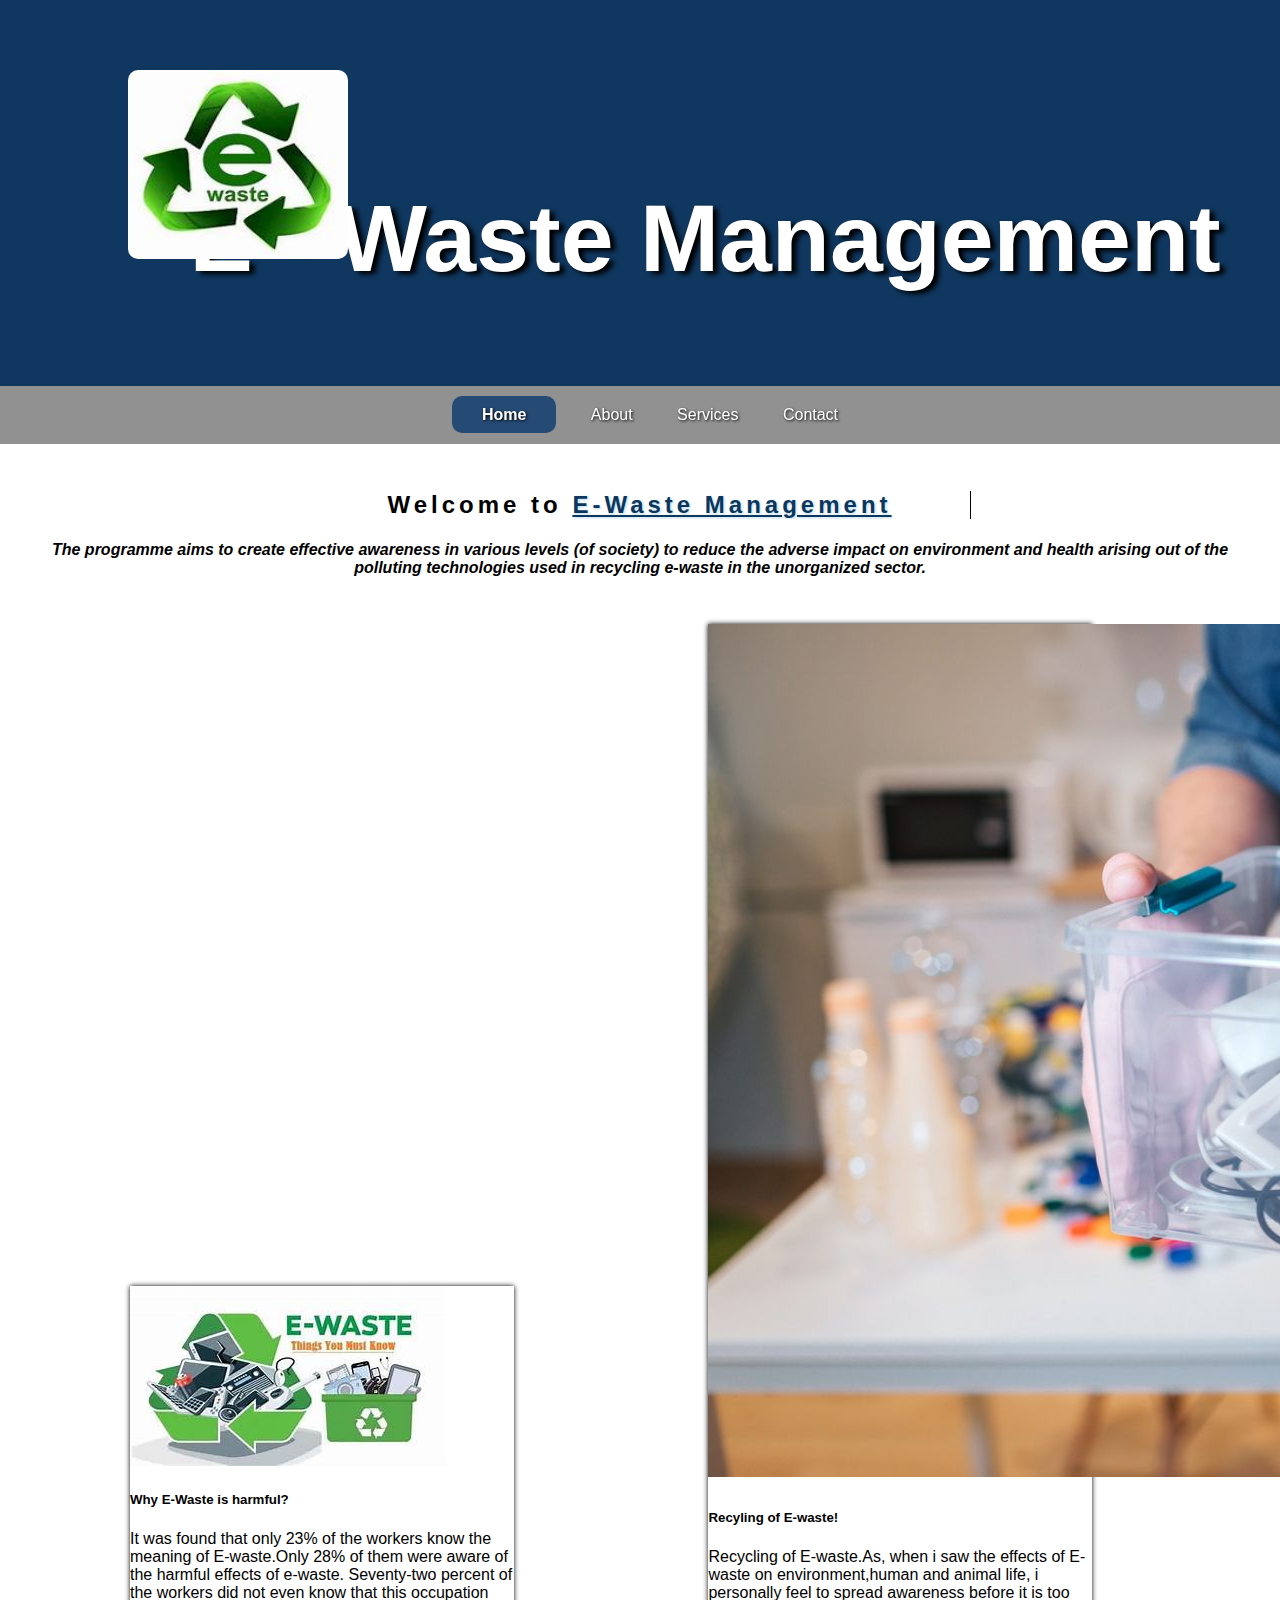
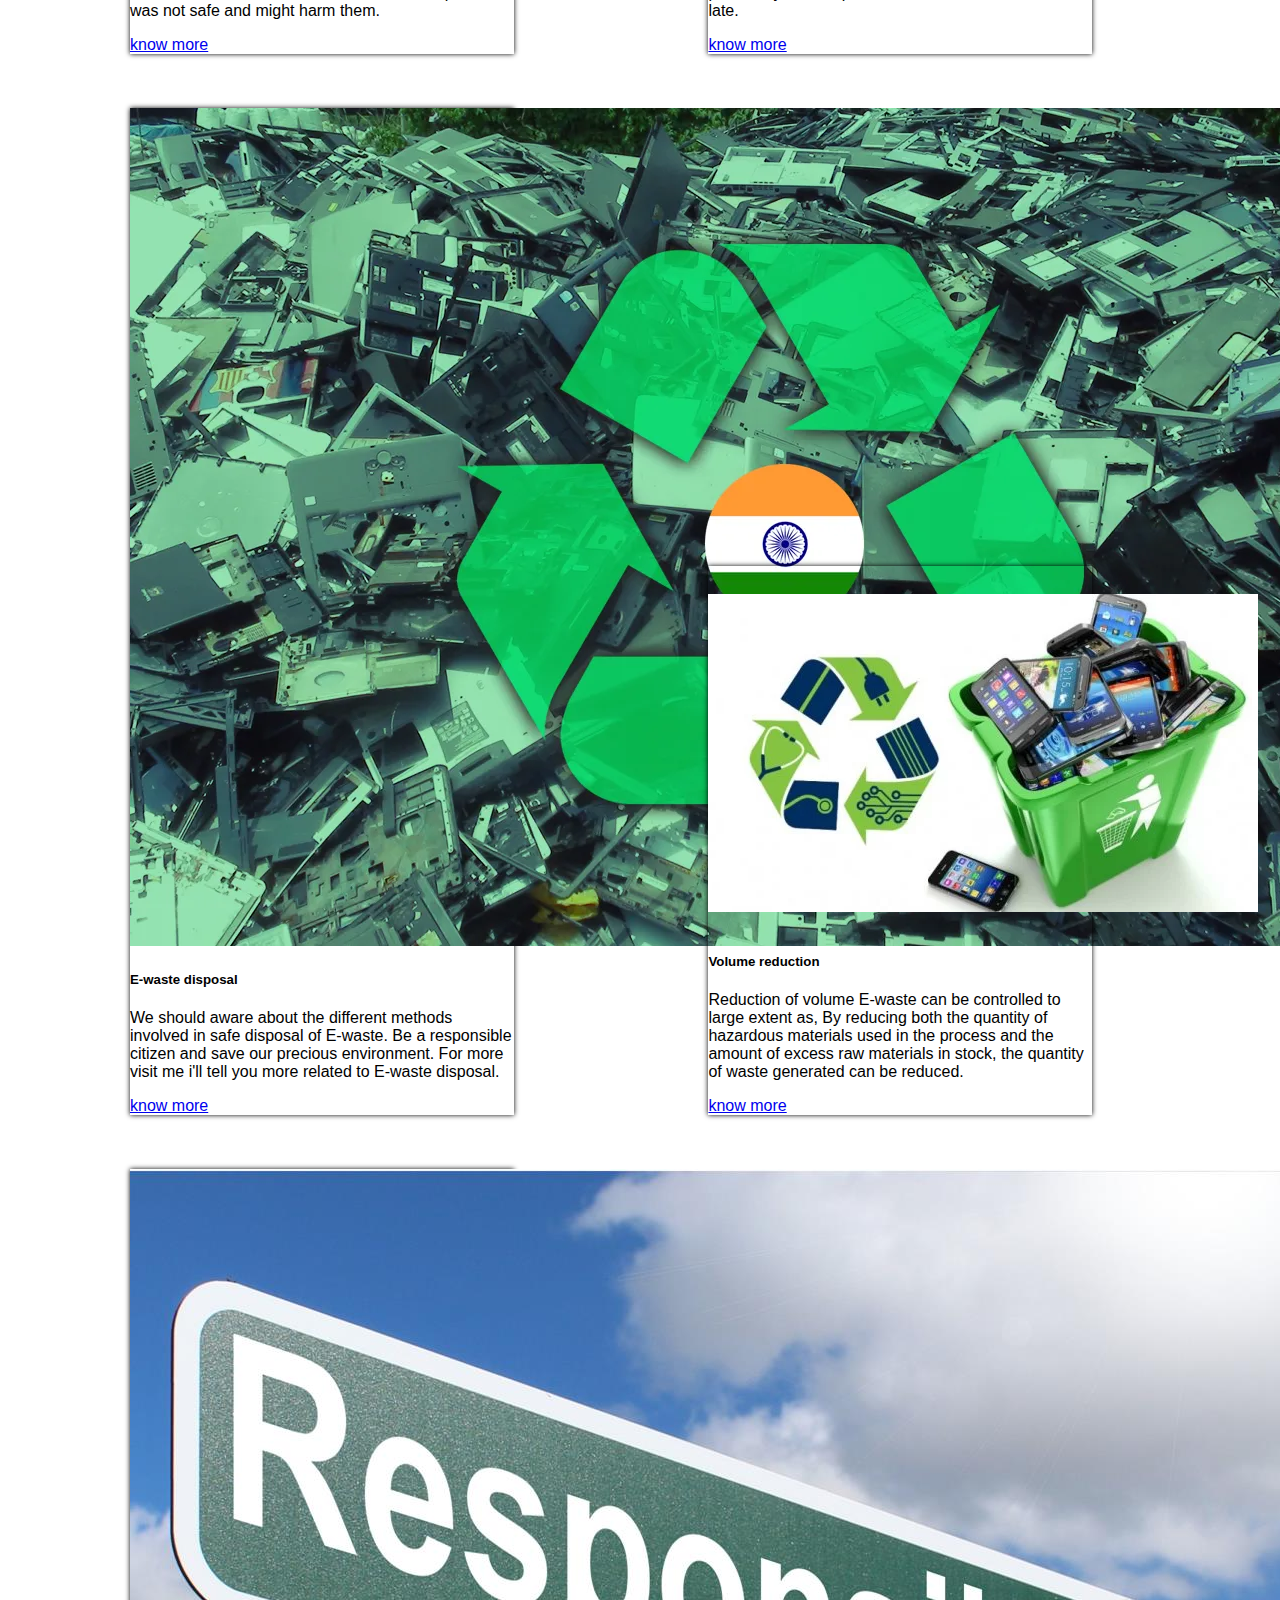
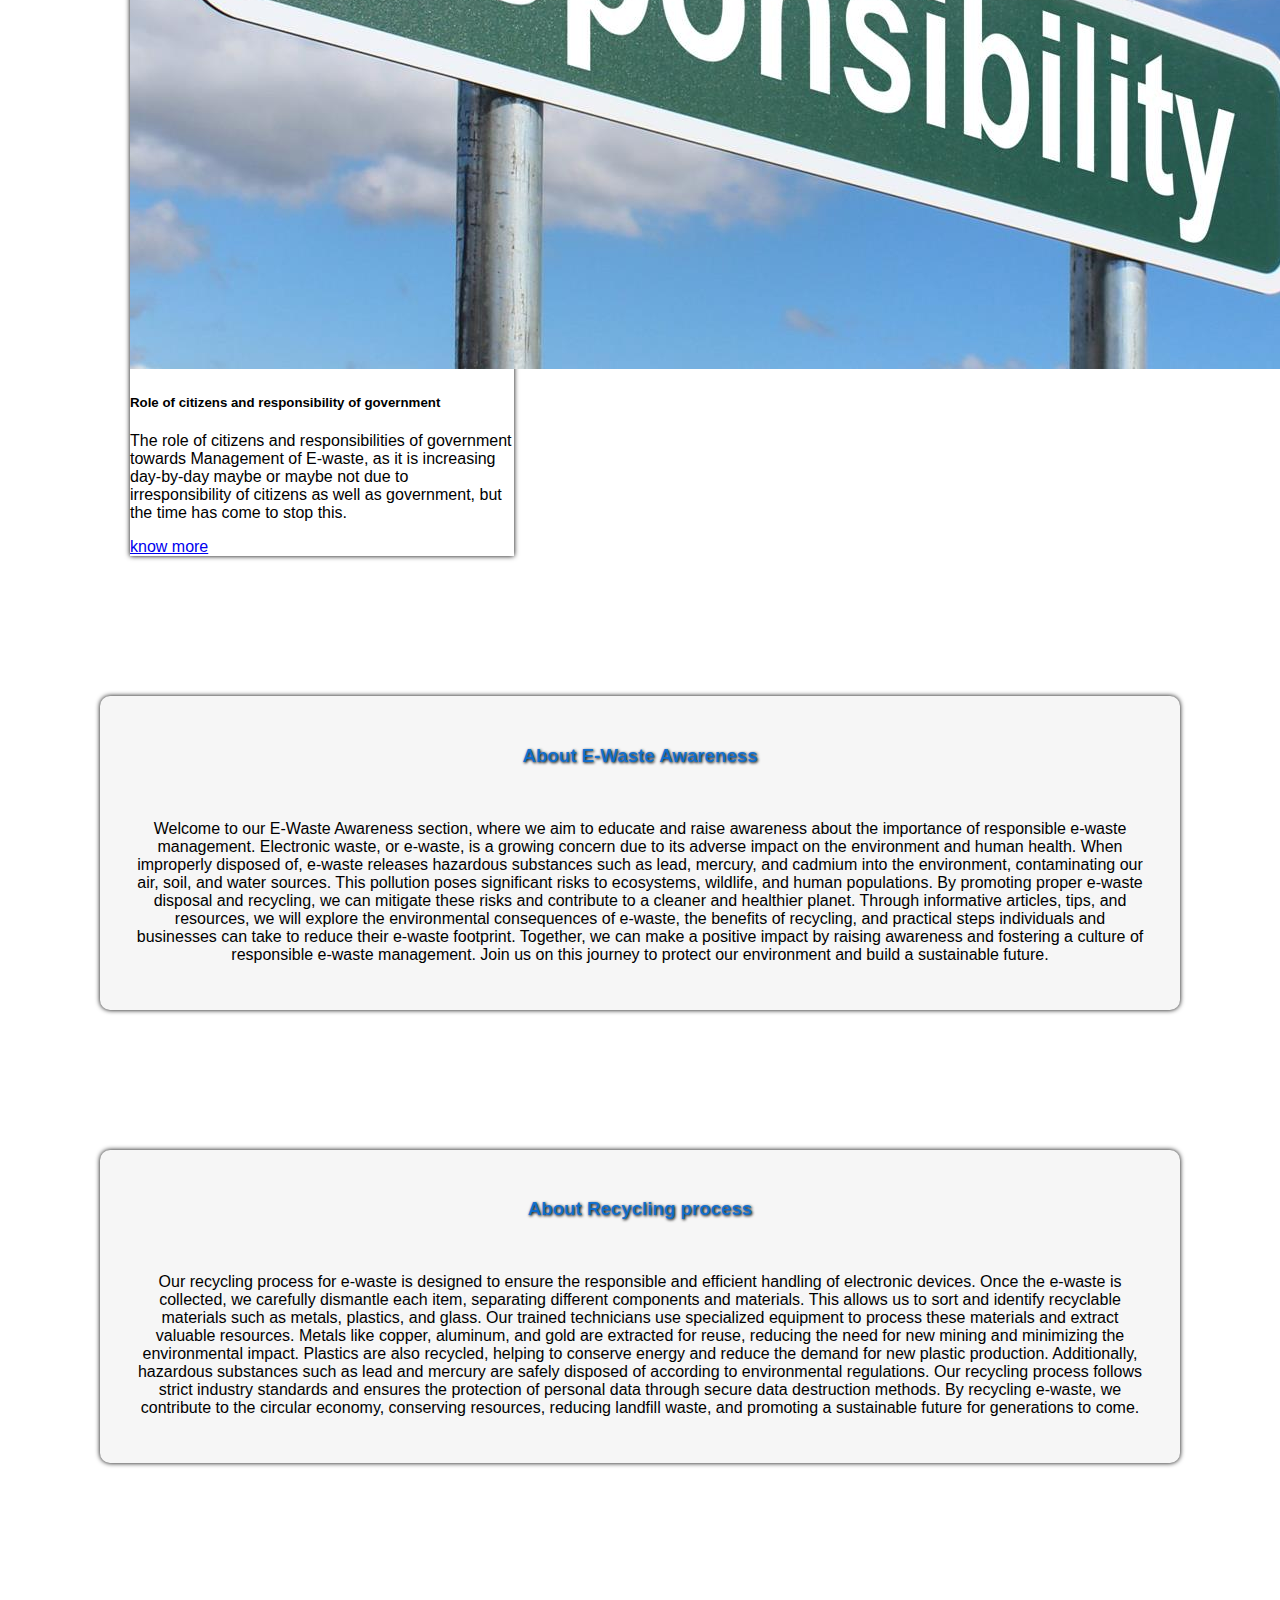
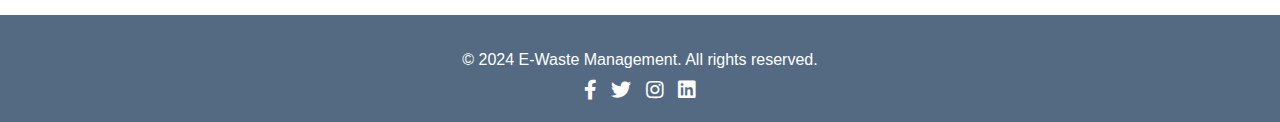
<file: newhtml/index.html>
<!-- 
#  Project-Name : E-waste Management
#  Developer : Sagar Verma
#  Description : Our E-Waste Management website is dedicated to promoting sustainable practices and proper disposal of electronic waste. 
 -->
<!-- index.html  -->
<!DOCTYPE html>
<html lang="en">
  <head>
    <meta charset="UTF-8" />
    <meta name="viewport" content="width=device-width, initial-scale=1.0" />
    <title>E-Waste Management</title>
    <link rel="stylesheet" href="index.css" />
    <link
      rel="stylesheet"
      href="https://cdnjs.cloudflare.com/ajax/libs/font-awesome/5.15.3/css/all.min.css"
    />
    <link
      href="https://cdn.jsdelivr.net/npm/bootstrap@5.3.0-alpha3/dist/css/bootstrap.min.css"
      rel="stylesheet"
      integrity="sha384-KK94CHFLLe+nY2dmCWGMq91rCGa5gtU4mk92HdvYe+M/SXH301p5ILy+dN9+nJOZ"
      crossorigin="anonymous"
    />
  </head>
  <body onload="n1()">
    <header>
      <img id="e-waste" src="th (2).jpg" />
      <h1 style="font-size: 95px;">E - Waste Management</h1>
    </header>

    <nav>
      <ul class="headings">
        <li class="nav-class" id="nav1"><a href="index.html">Home</a></li>
        <li class="nav-class" id="nav2"><a href="about.html">About</a></li>
        <li class="nav-class" id="nav3">
          <a href="services.html">Services</a>
        </li>
        <li class="nav-class" id="nav4"><a href="contact.html">Contact</a></li>
      </ul>
    </nav>

    <section id="hero">
      <h2 id="welcome-text">
        Welcome to
        <b
          style="
            color: #002a54ef;
            text-shadow: 1px 1px 3px lightblue;
            text-decoration: underline;
          "
          >E-Waste Management</b
        >
      </h2>
      <br /><br />
      <i>
        <b>
          The programme aims to create effective awareness in various levels (of
          society) to reduce the adverse impact on environment and health
          arising out of the polluting technologies used in recycling e-waste in
          the unorganized sector.</b
        >
      </i>
    </section>

    <div
      class="card"
      style="
        width: 24rem;
        display: inline-block;
        margin-left: 130px;
        box-shadow: 0px 0px 5px black;
      "
    >
      <img src="mylove.jpg" class="card-img-top" />
      <div class="card-body">
        <h5 class="card-title">Why E-Waste is harmful?</h5>
        <p class="card-text">
          It was found that only 23% of the workers know the meaning of
          E-waste.Only 28% of them were aware of the harmful effects of e-waste.
          Seventy-two percent of the workers did not even know that this
          occupation was not safe and might harm them.
        </p>
        <a
          href="https://www.genevaenvironmentnetwork.org/resources/updates/the-growing-environmental-risks-of-e-waste/#:~:text=E%2Dwaste%20can%20be%20toxic,materials%20leaching%20into%20the%20environment."
          id="btn"
          >know more</a
        >
      </div>
    </div>

    <div
      class="card"
      style="
        width: 24rem;
        display: inline-block;
        margin-left: 190px;
        box-shadow: 0px 0px 5px black;
      "
    >
      <img
        style="margin-bottom: 7px;"
        src="Images/iStock-1137022221-1280x0-c-default.jpg"
        class="card-img-top"
      />
      <div class="card-body">
        <h5 class="card-title">Recyling of E-waste!</h5>
        <p class="card-text">
          Recycling of E-waste.As, when i saw the effects of E-waste on
          environment,human and animal life, i personally feel to spread
          awareness before it is too late.
        </p>
        <a href="https://earth.org/what-is-e-waste-recycling/" id="btn"
          >know more</a
        >
      </div>
    </div>
    <br /><br /><br /><br />
    <div
      class="card"
      style="
        width: 24rem;
        display: inline-block;
        margin-left: 130px;
        box-shadow: 0px 0px 5px black;
      "
    >
      <img style="" src="Images/E-waste-recycling-in-India.webp"
        class="card-img-top"
      />
      <div class="card-body">
        <h5 class="card-title">E-waste disposal</h5>
        <p class="card-text">
          We should aware about the different methods involved in safe disposal
          of E-waste. Be a responsible citizen and save our precious
          environment. For more visit me i'll tell you more related to E-waste
          disposal.
        </p>
        <a
          href="https://techreset.com/itad-guides/e-waste-disposal-techniques/ "
          id="btn"
          >know more</a
        >
      </div>
    </div>

    <div
      class="card"
      style="
        width: 24rem;
        display: inline-block;
        margin-left: 190px;
        box-shadow: 0px 0px 5px black;
      "
    >
      <img
        style="margin: 28px 0px 16px 0px;"
        src="Images/E-Waste-Management-Market-Blog.webp"
        class="card-img-top"
      />
      <div class="card-body">
        <h5 class="card-title">Volume reduction</h5>
        <p class="card-text">
          Reduction of volume E-waste can be controlled to large extent as, By
          reducing both the quantity of hazardous materials used in the process
          and the amount of excess raw materials in stock, the quantity of waste
          generated can be reduced.
        </p>
        <a
          href="https://www.nature.org/en-us/about-us/where-we-work/united-states/delaware/stories-in-delaware/delaware-eight-ways-to-reduce-waste/"
          id="btn"
          >know more</a
        >
      </div>
    </div>
    <br /><br /><br /><br />

    <div
      class="card"
      style="
        width: 24rem;
        display: inline-block;
        margin-left: 130px;
        box-shadow: 0px 0px 5px black;
      "
    >
      <img src="Images/responsibility1.jpg" class="card-img-top" />
      <div class="card-body">
        <h5 class="card-title">
          Role of citizens and responsibility of government
        </h5>
        <p class="card-text">
          The role of citizens and responsibilities of government towards
          Management of E-waste, as it is increasing day-by-day maybe or maybe
          not due to irresponsibility of citizens as well as government, but the
          time has come to stop this.
        </p>
        <a
          href="https://www.godrejproperties.com/blog/e-waste-management-responsible-disposal-of-electronic-devices-in-india"
          id="btn"
          >know more</a
        >
      </div>
    </div>
    <div class="e-aware">
      <h3 class="headings">About E-Waste Awareness</h3>
      <br />
      <p>
        Welcome to our E-Waste Awareness section, where we aim to educate and
        raise awareness about the importance of responsible e-waste management.
        Electronic waste, or e-waste, is a growing concern due to its adverse
        impact on the environment and human health. When improperly disposed of,
        e-waste releases hazardous substances such as lead, mercury, and cadmium
        into the environment, contaminating our air, soil, and water sources.
        This pollution poses significant risks to ecosystems, wildlife, and
        human populations. By promoting proper e-waste disposal and recycling,
        we can mitigate these risks and contribute to a cleaner and healthier
        planet. Through informative articles, tips, and resources, we will
        explore the environmental consequences of e-waste, the benefits of
        recycling, and practical steps individuals and businesses can take to
        reduce their e-waste footprint. Together, we can make a positive impact
        by raising awareness and fostering a culture of responsible e-waste
        management. Join us on this journey to protect our environment and build
        a sustainable future.
      </p>
    </div>
    <div class="e-aware">
      <h3 class="headings">About Recycling process</h3>
      <br />
      <p>
        Our recycling process for e-waste is designed to ensure the responsible
        and efficient handling of electronic devices. Once the e-waste is
        collected, we carefully dismantle each item, separating different
        components and materials. This allows us to sort and identify recyclable
        materials such as metals, plastics, and glass. Our trained technicians
        use specialized equipment to process these materials and extract
        valuable resources. Metals like copper, aluminum, and gold are extracted
        for reuse, reducing the need for new mining and minimizing the
        environmental impact. Plastics are also recycled, helping to conserve
        energy and reduce the demand for new plastic production. Additionally,
        hazardous substances such as lead and mercury are safely disposed of
        according to environmental regulations. Our recycling process follows
        strict industry standards and ensures the protection of personal data
        through secure data destruction methods. By recycling e-waste, we
        contribute to the circular economy, conserving resources, reducing
        landfill waste, and promoting a sustainable future for generations to
        come.
      </p>
    </div>
    <br /><br /><br /><br />
    <footer>
      <div class="footer-content">
        <p>&copy; 2024 E-Waste Management. All rights reserved.</p>
        <ul class="social-links">
          <li>
            <a href="#" target="_blank"><i class="fab fa-facebook-f"></i></a>
          </li>
          <li>
            <a href="#" target="_blank"><i class="fab fa-twitter"></i></a>
          </li>
          <li>
            <a href="#" target="_blank"><i class="fab fa-instagram"></i></a>
          </li>
          <li>
            <a href="#" target="_blank"><i class="fab fa-linkedin"></i></a>
          </li>
        </ul>
      </div>
    </footer>
    <script
      src="https://cdn.jsdelivr.net/npm/bootstrap@5.3.0-alpha3/dist/js/bootstrap.bundle.min.js"
      integrity="sha384-ENjdO4Dr2bkBIFxQpeoTz1HIcje39Wm4jDKdf19U8gI4ddQ3GYNS7NTKfAdVQSZe"
      crossorigin="anonymous"
    ></script>
    <script src="script.js"></script>
  </body>
</html>
</file>
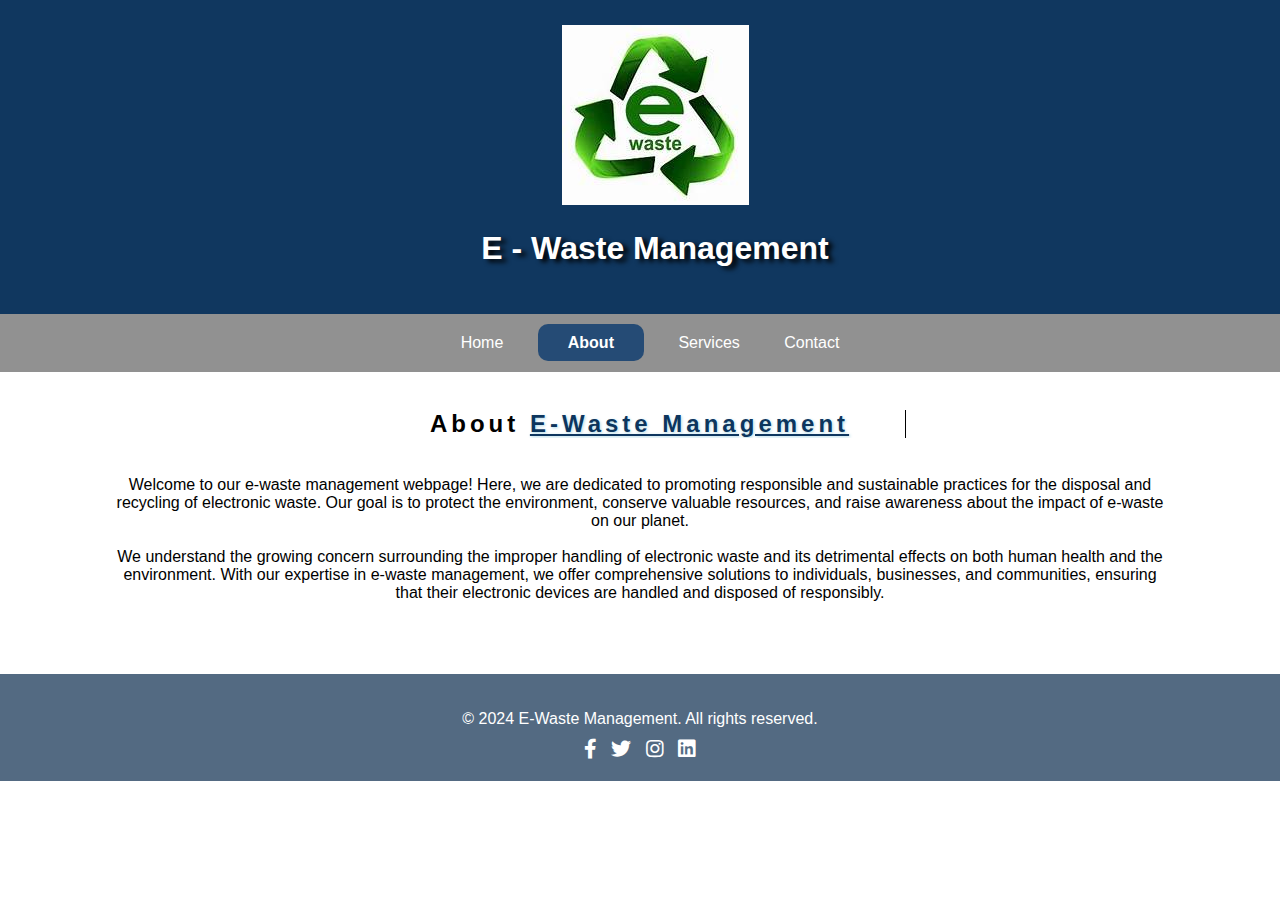
<file: newhtml/about.html>
<!DOCTYPE html>
<html lang="en">
  <head>
    <meta charset="UTF-8" />
    <meta name="viewport" content="width=device-width, initial-scale=1.0" />
    <title>About - E-Waste Management</title>
    <link rel="stylesheet" href="about.css" />
    <link
      rel="stylesheet"
      href="https://cdnjs.cloudflare.com/ajax/libs/font-awesome/5.15.3/css/all.min.css"
    />
    <link
      href="https://cdn.jsdelivr.net/npm/bootstrap@5.3.0-alpha3/dist/css/bootstrap.min.css"
      rel="stylesheet"
      integrity="sha384-KK94CHFLLe+nY2dmCWGMq91rCGa5gtU4mk92HdvYe+M/SXH301p5ILy+dN9+nJOZ"
      crossorigin="anonymous"
    />
  </head>
  <body onload="n2()">
    <header>
      <img id="Images/e-waste" src="th (2).jpg" />
      <h1>E - Waste Management</h1>
    </header>

    <nav>
      <ul>
        <li class="nav-class" id="nav1"><a href="index.html">Home</a></li>
        <li class="nav-class" id="nav2"><a href="about.html">About</a></li>
        <li class="nav-class" id="nav3">
          <a href="services.html">Services</a>
        </li>
        <li class="nav-class" id="nav4"><a href="contact.html">Contact</a></li>
      </ul>
    </nav>
    <br />
    <section id="about" style="padding: 10px; margin: 10px 100px;">
      <h2 id="about-text">
        About
        <b
          style="
            color: #002a54ef;
            text-shadow: 1px 1px 3px lightblue;
            text-decoration: underline;
          "
          >E-Waste Management</b
        >
      </h2>
      <br /><br />
      <p>
        Welcome to our e-waste management webpage! Here, we are dedicated to
        promoting responsible and sustainable practices for the disposal and
        recycling of electronic waste. Our goal is to protect the environment,
        conserve valuable resources, and raise awareness about the impact of
        e-waste on our planet.
        <br />
        <br />
        We understand the growing concern surrounding the improper handling of
        electronic waste and its detrimental effects on both human health and
        the environment. With our expertise in e-waste management, we offer
        comprehensive solutions to individuals, businesses, and communities,
        ensuring that their electronic devices are handled and disposed of
        responsibly.
      </p>
    </section>
    <br /><br />

    <footer>
      <div class="footer-content">
        <p>&copy; 2024 E-Waste Management. All rights reserved.</p>
        <ul class="social-links">
          <li>
            <a href="#" target="_blank"><i class="fab fa-facebook-f"></i></a>
          </li>
          <li>
            <a href="#" target="_blank"><i class="fab fa-twitter"></i></a>
          </li>
          <li>
            <a href="#" target="_blank"><i class="fab fa-instagram"></i></a>
          </li>
          <li>
            <a href="#" target="_blank"><i class="fab fa-linkedin"></i></a>
          </li>
        </ul>
      </div>
    </footer>
    <script
      src="https://cdn.jsdelivr.net/npm/bootstrap@5.3.0-alpha3/dist/js/bootstrap.bundle.min.js"
      integrity="sha384-ENjdO4Dr2bkBIFxQpeoTz1HIcje39Wm4jDKdf19U8gI4ddQ3GYNS7NTKfAdVQSZe"
      crossorigin="anonymous"
    ></script>
    <script src="script.js"></script>
  </body>
</html>
</file>
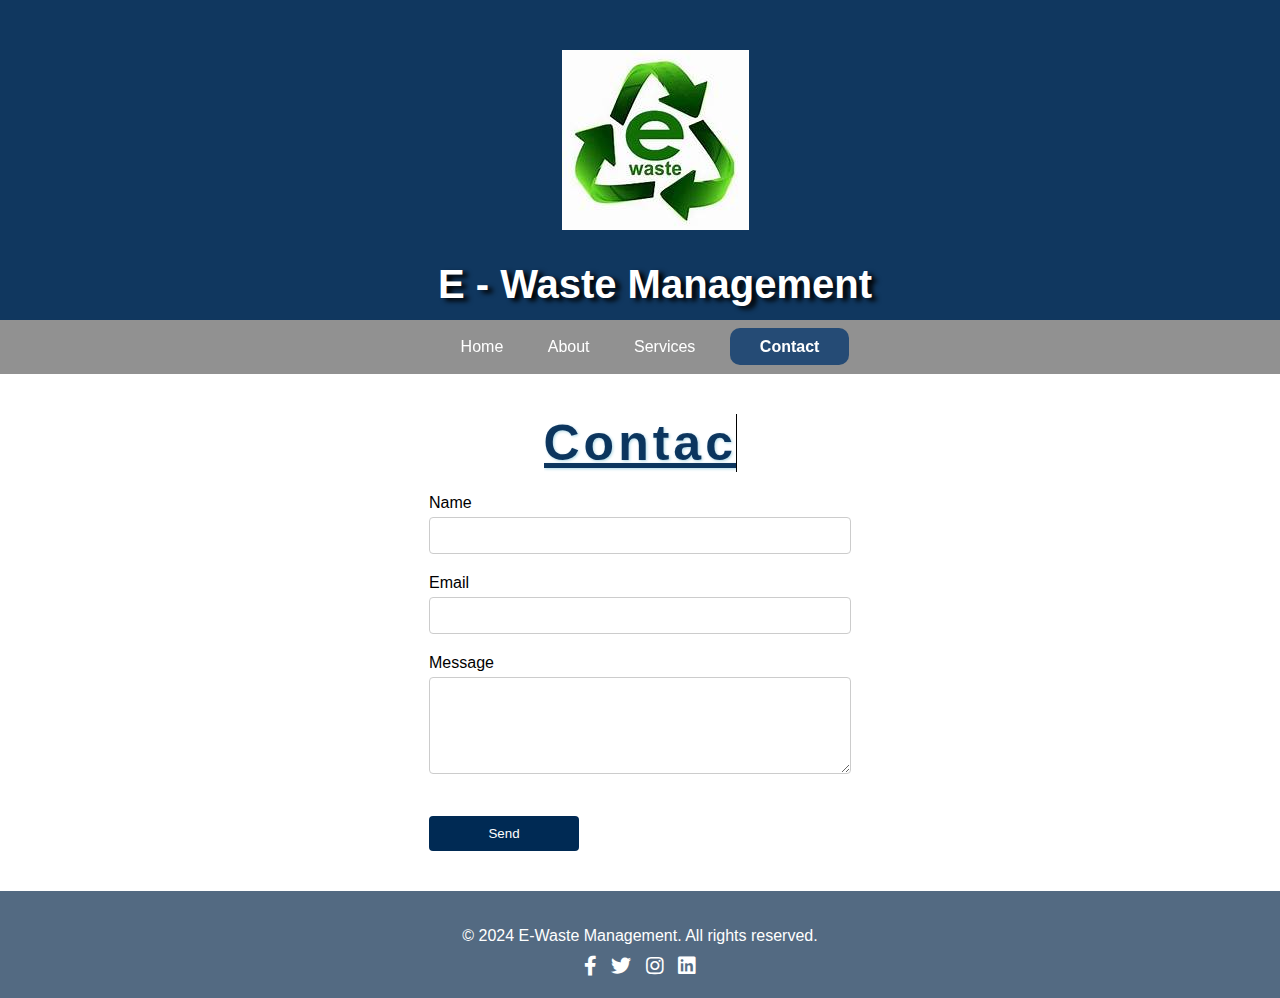
<file: newhtml/contact.html>
<!DOCTYPE html>
<html lang="en">
  <head>
    <meta charset="UTF-8" />
    <meta name="viewport" content="width=device-width, initial-scale=1.0" />
    <title>Contact - E-Waste Management</title>
    <link rel="stylesheet" href="contact.css" />
    <link
      rel="stylesheet"
      href="https://cdnjs.cloudflare.com/ajax/libs/font-awesome/5.15.3/css/all.min.css"
    />
  </head>
  <style>
    #contact-txt {
      font-weight: bold;
      font-size: 50px;
      width: 16%;
      overflow: hidden;
      display: inline-block;
      border-right: 1px solid #000;
      white-space: nowrap;
      margin: 0 auto;
      letter-spacing: 4px;
      animation: contact-txt 2s steps(40, end);
    }
    @keyframes contact-txt {
      0% {
        width: 0;
      }
      100% {
        width: 16%;
      }
    }
  </style>
  <body onload="n4()">
    <header>
      <img id="Images/e-waste" src="th (2).jpg" />
      <h1>E - Waste Management</h1>
    </header>

    <nav>
      <ul>
        <li class="nav-class" id="nav1"><a href="index.html">Home</a></li>
        <li class="nav-class" id="nav2"><a href="about.html">About</a></li>
        <li class="nav-class" id="nav3">
          <a href="services.html">Services</a>
        </li>
        <li class="nav-class" id="nav4"><a href="contact.html">Contact</a></li>
      </ul>
    </nav>

    <section id="contact">
      <h2 id="contact-txt">
        
        <b
          style="
            color: #002a54ef;
            text-shadow: 1px 1px 3px lightblue;
            text-decoration: underline;
          "
          >Contact Us</b
        >
      </h2>
      <br /><br />
      <form id="contact-form">
        <div class="form-group">
          <label for="name">Name</label>
          <input type="text" id="name" name="name" />
        </div>
        <div class="form-group">
          <label for="email">Email</label>
          <input type="email" id="email" name="email" />
        </div>
        <div class="form-group">
          <label for="message">Message</label>
          <textarea id="message" name="message" rows="5"></textarea>
        </div>
        <br />
        <button type="submit" id="btn" onclick="popup()">
          Send
        </button>
      </form>
    </section>

    <div id="popup">
      <span id="close" onclick="cln()">close</span>
      <h2>Thank you for contacting us!</h2>
      <p style="text-align: center;">We'ill be touch soon.</p>
    </div>

    <footer>
      <div class="footer-content">
        <p>&copy; 2024 E-Waste Management. All rights reserved.</p>
        <ul class="social-links">
          <li>
            <a href="#" target="_blank"><i class="fab fa-facebook-f"></i></a>
          </li>
          <li>
            <a href="#" target="_blank"><i class="fab fa-twitter"></i></a>
          </li>
          <li>
            <a href="#" target="_blank"><i class="fab fa-instagram"></i></a>
          </li>
          <li>
            <a href="#" target="_blank"><i class="fab fa-linkedin"></i></a>
          </li>
        </ul>
      </div>
    </footer>
    <script src="script.js"></script>
  </body>
</html>
</file>
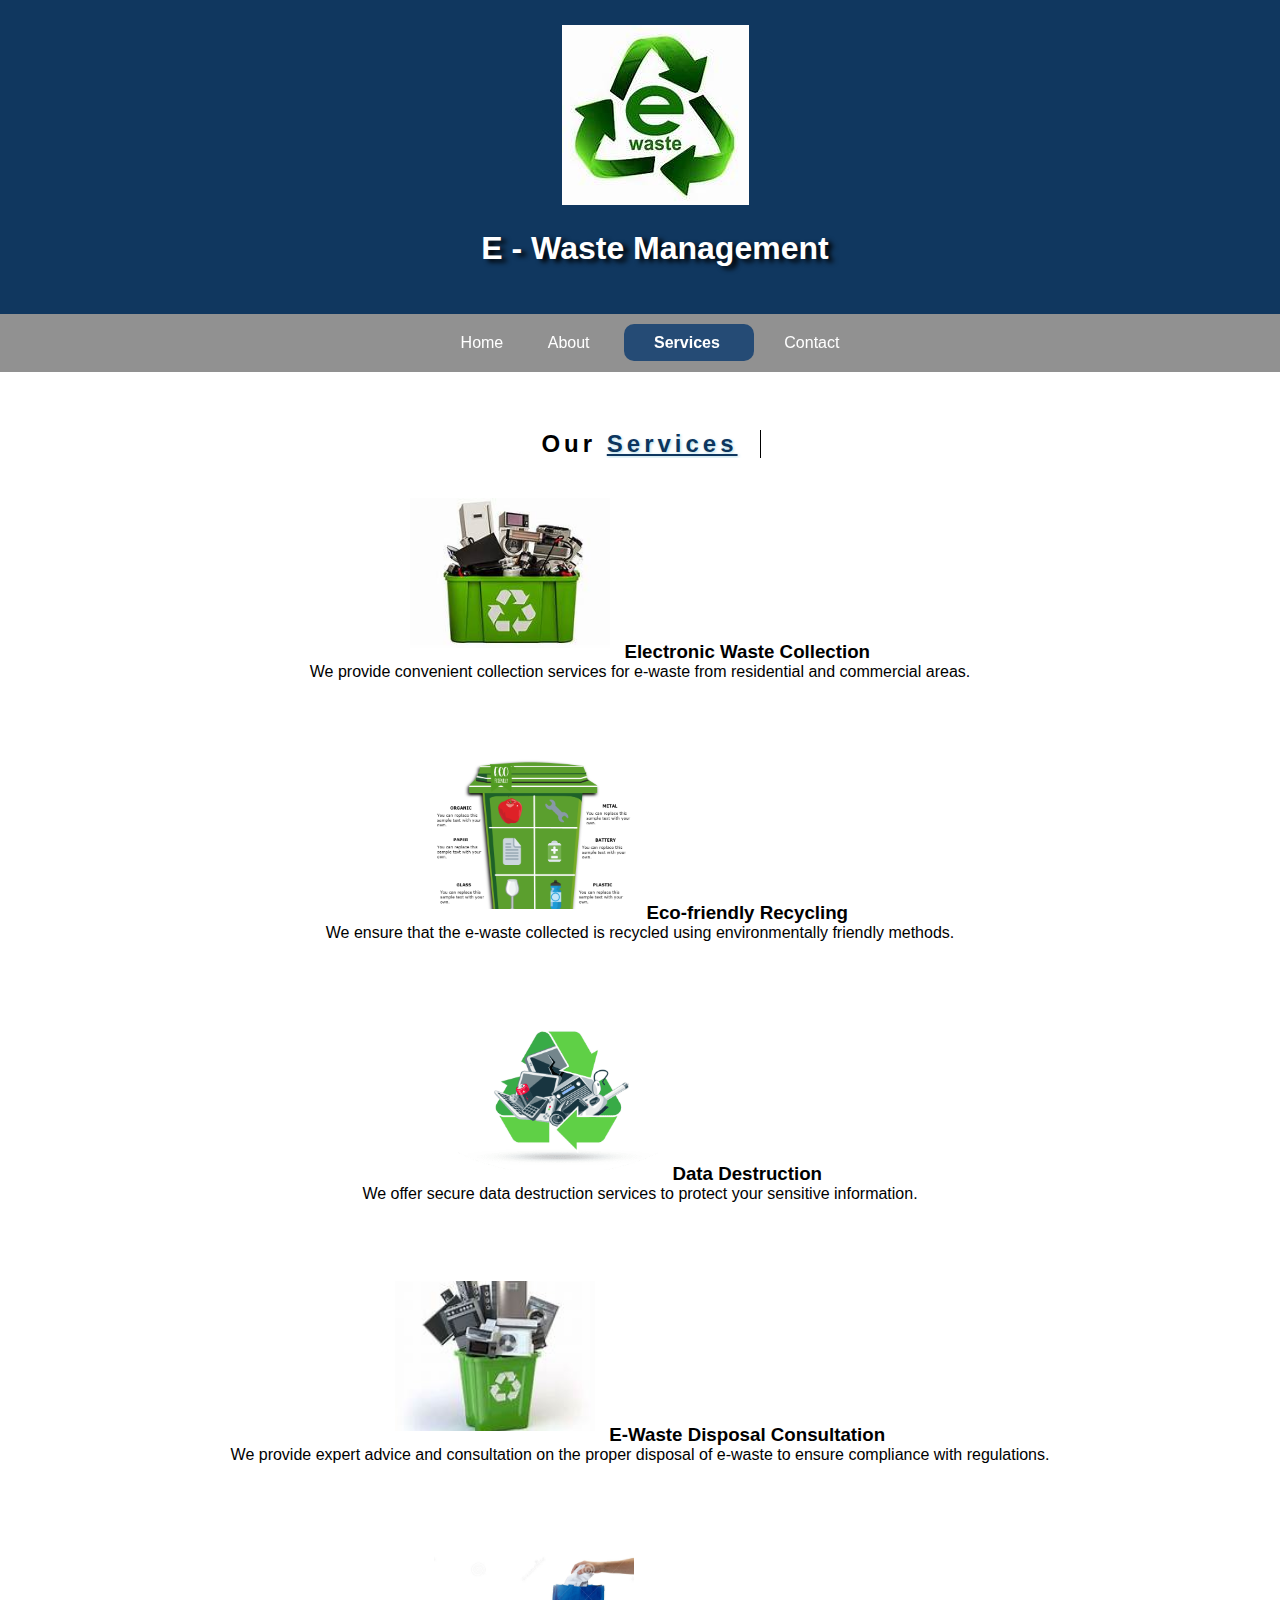
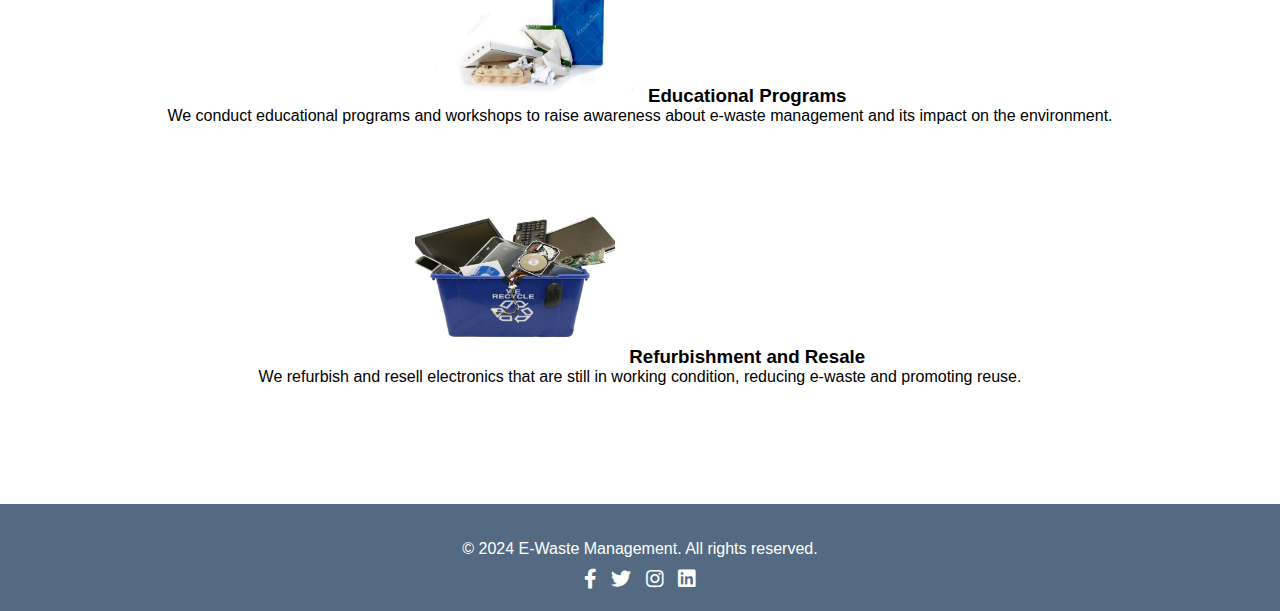
<file: newhtml/services.html>
<!DOCTYPE html>
<html lang="en">
  <head>
    <meta charset="UTF-8" />
    <meta name="viewport" content="width=device-width, initial-scale=1.0" />
    <title>Services - E-Waste Management</title>
    <link rel="stylesheet" href="services.css" />
    <link
      rel="stylesheet"
      href="https://cdnjs.cloudflare.com/ajax/libs/font-awesome/5.15.3/css/all.min.css"
    />
    <link
      href="https://cdn.jsdelivr.net/npm/bootstrap@5.3.0-alpha3/dist/css/bootstrap.min.css"
      rel="stylesheet"
      integrity="sha384-KK94CHFLLe+nY2dmCWGMq91rCGa5gtU4mk92HdvYe+M/SXH301p5ILy+dN9+nJOZ"
      crossorigin="anonymous"
    />
  </head>
  <style>
    #services-text {
      width: 20%;
      overflow: hidden;
      display: inline-block;
      border-right: 1px solid #000;
      white-space: nowrap;
      margin: 0 auto;
      letter-spacing: 4px;
      animation: services-text 2s steps(40, end);
    }
    @keyframes services-text {
      0% {
        width: 0;
      }
      100% {
        width: 20%;
      }
    }
    h3,
    p {
      display: inline;
    }
    h3 {
      margin-left: 10px;
    }
  </style>
  <body onload="n3()">
    <header>
      <img id="Images/e-waste" src="th (2).jpg" />
      <h1>E - Waste Management</h1>
    </header>

    <nav>
      <ul>
        <li class="nav-class" id="nav1"><a href="index.html">Home</a></li>
        <li class="nav-class" id="nav2"><a href="about.html">About</a></li>
        <li class="nav-class" id="nav3">
          <a href="services.html">Services</a>
        </li>
        <li class="nav-class" id="nav4"><a href="contact.html">Contact</a></li>
      </ul>
    </nav>

    <section id="services">
      <br />
      <h2 id="services-text">
        Our
        <b
          style="
            color: #002a54ef;
            text-shadow: 1px 1px 3px lightblue;
            text-decoration: underline;
          "
          >Services</b
        >
      </h2>
      <br /><br /><br />
      <div class="service">
        <img src="Images/th.jpg" alt="Service 1" />
        <h3>Electronic Waste Collection</h3>
        <br />
        <p>
          We provide convenient collection services for e-waste from residential
          and commercial areas.
        </p>
      </div>
      <br />
      <div class="service">
        <img src="Images/NIMG.png" alt="Service 2" />
        <h3>Eco-friendly Recycling</h3>
        <br />
        <p>
          We ensure that the e-waste collected is recycled using environmentally
          friendly methods.
        </p>
      </div>
      <br />
      <div class="service">
        <img src="Images/e-Waste-Management-img.png" alt="Service 3" />
        <h3>Data Destruction</h3>
        <br />
        <p>
          We offer secure data destruction services to protect your sensitive
          information.
        </p>
      </div>
      <br />
      <div class="service">
        <img src="Images/th (7).jpg" alt="Service 4" />
        <h3>E-Waste Disposal Consultation</h3>
        <br />
        <p>
          We provide expert advice and consultation on the proper disposal of
          e-waste to ensure compliance with regulations.
        </p>
      </div>
      <br />
      <div class="service">
        <img src="Images/education-recycling.jpg" alt="Service 5" />
        <h3>Educational Programs</h3>
        <br />
        <p>
          We conduct educational programs and workshops to raise awareness about
          e-waste management and its impact on the environment.
        </p>
      </div>
      <br />
      <div class="service">
        <img src="Images/aa-768x512.jpg" alt="Service 6" />
        <h3>Refurbishment and Resale</h3>
        <br />
        <p>
          We refurbish and resell electronics that are still in working
          condition, reducing e-waste and promoting reuse.
        </p>
      </div>
      <br />
    </section>

    <footer>
      <div class="footer-content">
        <p>&copy; 2024 E-Waste Management. All rights reserved.</p>
        <ul class="social-links">
          <li>
            <a href="#" target="_blank"><i class="fab fa-facebook-f"></i></a>
          </li>
          <li>
            <a href="#" target="_blank"><i class="fab fa-twitter"></i></a>
          </li>
          <li>
            <a href="#" target="_blank"><i class="fab fa-instagram"></i></a>
          </li>
          <li>
            <a href="#" target="_blank"><i class="fab fa-linkedin"></i></a>
          </li>
        </ul>
      </div>
    </footer>
    <script
      src="https://cdn.jsdelivr.net/npm/bootstrap@5.3.0-alpha3/dist/js/bootstrap.bundle.min.js"
      integrity="sha384-ENjdO4Dr2bkBIFxQpeoTz1HIcje39Wm4jDKdf19U8gI4ddQ3GYNS7NTKfAdVQSZe"
      crossorigin="anonymous"
    ></script>
    <script src="script.js"></script>
  </body>
</html>
</file>
<file: newhtml/services.css>
section {
  padding: 40px;
  text-align: center;
}

.service {
  margin-bottom: 60px;
}

.service img {
  width: 200px;
  height: 150px;
  object-fit: cover;
  margin-bottom: 10px;
}

/* Reset some default styles */
body,
ul {
  margin: 0;
  padding: 0;
}

/* Basic styles */
body {
  font-family: Arial, sans-serif;
}

header {
  background-color: #002a54ef;
  color: #fff;
  padding: 25px 20px 25px 50px;
  text-align: center;
  position: relative;
}

header h1 {
  text-shadow: 5px 3px 5px rgb(0, 0, 0);
}

section {
  padding: 40px;
  text-align: center;
}

#e-waste {
  width: 70px;
  height: 70px;
  border-radius: 10px;
  position: absolute;
  top: 18%;
  left: 10%;
}

nav {
  background-color: rgba(40, 39, 39, 0.509);
  padding: 10px;
  position: sticky;
  top: 0%;
  z-index: 1;
}

nav ul {
  list-style: none;
  margin: 0;
  padding: 0;
  text-align: center;
}

nav ul li {
  display: inline;
}

nav ul li a {
  color: #fff;
  display: inline-block;
  padding: 10px;
  text-decoration: none;
}

.nav-class {
  margin-left: 20px;
}

.nav-class a:hover {
  text-decoration: underline;
  color: white;
  font-weight: bold;
  background-color: #02356cc1;
  padding: 8px 12px;
  border-radius: 10px;
}

footer {
  background-color: #032548ae;
  color: #fff;
  padding: 20px;
  text-align: center;
}

.footer-content {
  display: flex;
  flex-direction: column;
  align-items: center;
}

.footer-content p {
  margin-bottom: 10px;
}

.social-links {
  list-style: none;
  padding: 0;
  margin: 0;
}

.social-links li {
  display: inline-block;
  margin: 0 5px;
}

.social-links a {
  color: #fff;
  font-size: 20px;
}

.social-links a:hover {
  color: #ccc;
}
</file>
<file: newhtml/index.css>
/* Reset some default styles */
body,
ul {
  margin: 0;
  padding: 0;
}

/* Basic styles */
body {
  font-family: Arial, sans-serif;
}

.card {
  justify-content: center;
  align-content: center;
}

header {
  background-color: #002a54ef;
  color: #fff;
  padding: 120px 20px 30px 150px;
  text-align: center;
  position: relative;
}

header h1 {
  text-shadow: 5px 3px 5px rgb(0, 0, 0);
}

#hero {
  margin: 7px 0px;
}

#e-waste {
  width: 220px;
  height: 189px;
  border-radius: 10px;
  position: absolute;
  top: 18%;
  left: 10%;
}

nav {
  background-color: rgba(40, 39, 39, 0.509);
  padding: 10px;
  position: sticky;
  top: 0%;
  z-index: 1;
}

nav ul {
  list-style: none;
  margin: 0;
  padding: 0;
  text-align: center;
}

nav ul li {
  display: inline;
}

nav ul li a {
  color: #fff;
  display: inline-block;
  padding: 10px;
  text-decoration: none;
}

section {
  padding: 40px;
  text-align: center;
}

.service {
  margin-bottom: 40px;
}
.service img {
  width: 200px;
  height: 150px;
  object-fit: cover;
  margin-bottom: 10px;
}

footer {
  background-color: #032548ae;
  color: #fff;
  padding: 20px;
  text-align: center;
}

.footer-content {
  display: flex;
  flex-direction: column;
  align-items: center;
}

.footer-content p {
  margin-bottom: 10px;
}

.social-links {
  list-style: none;
  padding: 0;
  margin: 0;
}

.social-links li {
  display: inline-block;
  margin: 0 5px;
}

.social-links a {
  color: #fff;
  font-size: 20px;
}

.social-links a:hover {
  color: #ccc;
}
.nav-class a:hover {
  text-decoration: underline;
  color: white;
  font-weight: bold;
  background-color: #02356cc1;
  padding: 8px 12px;
  border-radius: 10px;
}
.nav-class {
  margin-left: 20px;
}
.e-aware {
  background-color: rgba(84, 84, 84, 0.053);
  text-align: center;
  padding: 30px 35px;
  margin: 140px 100px 80px 100px;
  border-radius: 10px;
  box-shadow: 0px 0px 5px black;
}
.headings {
  text-shadow: 1px 1px 3px black;
  color: #0b6ed1ef;
}
#welcome-text {
  width: 55%;
  overflow: hidden;
  display: inline-block;
  border-right: 1px solid #000;
  white-space: nowrap;
  margin: 0 auto;
  letter-spacing: 4px;
  animation: typing 4.5s steps(40, end);
}
@keyframes typing {
  0% {
    width: 0;
  }
  100% {
    width: 55%;
  }
}
</file>
<file: newhtml/about.css>
/* Reset some default styles */
body,
ul {
  margin: 0;
  padding: 0;
}

/* Basic styles */
body {
  font-family: Arial, sans-serif;
}

header {
  background-color: #002a54ef;
  color: #fff;
  padding: 25px 20px 25px 50px;
  text-align: center;
  position: relative;
}

header h1 {
  text-shadow: 5px 3px 5px rgb(0, 0, 0);
}

#about-text {
  width: 50%;
  overflow: hidden;
  display: inline-block;
  border-right: 1px solid #000;
  white-space: nowrap;
  margin: 0 auto;
  letter-spacing: 4px;
  animation: about-txt 3.6s steps(40, end);
}
@keyframes about-txt {
  0% {
    width: 0;
  }
  100% {
    width: 50%;
  }
}

section {
  padding: 40px;
  text-align: center;
}

#e-waste {
  width: 70px;
  height: 70px;
  border-radius: 10px;
  position: absolute;
  top: 18%;
  left: 10%;
}

nav {
  background-color: rgba(40, 39, 39, 0.509);
  padding: 10px;
  position: sticky;
  top: 0%;
  z-index: 1;
}

nav ul {
  list-style: none;
  margin: 0;
  padding: 0;
  text-align: center;
}

nav ul li {
  display: inline;
}

nav ul li a {
  color: #fff;
  display: inline-block;
  padding: 10px;
  text-decoration: none;
}

.nav-class {
  margin-left: 20px;
}

.nav-class a:hover {
  text-decoration: underline;
  color: white;
  font-weight: bold;
  background-color: #02356cc1;
  padding: 8px 12px;
  border-radius: 10px;
}

footer {
  background-color: #032548ae;
  color: #fff;
  padding: 20px;
  text-align: center;
}

.footer-content {
  display: flex;
  flex-direction:column;
  align-items:center;
}

.footer-content p {
  margin-bottom: 10px;
}

.social-links {
  list-style: none;
  padding: 0;
  margin: 0;
}

.social-links li {
  display: inline-block;
  margin: 0 5px;
}

.social-links a {
  color: #fff;
  font-size: 20px;
}

.social-links a:hover {
  color: #ccc;
}
</file>
<file: newhtml/contact.css>
/* Reset some default styles */
body,
ul {
  margin: 0;
  padding: 0;
}

/* Basic styles */
body {
  font-family: Arial, sans-serif;
}

header {
  background-color: #002a54ef;
  color: #fff;
  padding: 50px 20px 230px 50px;
  text-align: center;
  position: relative;
  height: 40px;
  font-size: 20px;
}

header h1 {
  text-shadow: 5px 3px 5px rgb(0, 0, 0);
}

#e-waste {
  width: 70px;
  height: 70px;
  border-radius: 10px;
  position: absolute;
  top: 18%;
  left: 10%;
}

nav {
  background-color: rgba(40, 39, 39, 0.509);
  padding: 8px;
  position: sticky;
  top: 0%;
  z-index: 1;
}

form {
  display: grid;
  justify-content: center;
  align-items: center;
}

nav ul {
  list-style: none;
  margin: 0;
  padding: 0;
  text-align: center;
}

nav ul li {
  display: inline;
}

nav ul li a {
  color: #fff;
  display: inline-block;
  padding: 10px;
  text-decoration: none;
}

section {
  padding: 40px;
  text-align: center;
}

.form-group {
  margin-bottom: 20px;
  text-align: left;
}

.popup {
  position: fixed;
  top: 50%;
  left: 50%;
  transform: translate(-50%, -50%);
  background-color: #fff;
  color: #333;
  padding: 20px;
  border-radius: 4px;
  box-shadow: 0 2px 6px rgba(0, 0, 0, 0.3);
  z-index: 9999;
}

label {
  display: block;
  margin-bottom: 5px;
}

input[type="text"],
input[type="email"],
textarea {
  width: 100%;
  padding: 10px;
  border: 1px solid #ccc;
  border-radius: 4px;
}

button[type="submit"] {
  background-color: #333;
  color: #fff;
  padding: 10px 20px;
  border: none;
  border-radius: 4px;
  cursor: pointer;
}

button[type="submit"]:hover {
  background-color: #555;
}

.nav-class {
  margin-left: 20px;
}

.nav-class a:hover {
  text-decoration: underline;
  color: white;
  font-weight: bold;
  background-color: #02356cc1;
  padding: 8px 12px;
  border-radius: 10px;
}

#name,
#email,
#message {
  width: 400px;
}

#btn {
  width: 150px;
  background-color: #002a54;
}

#btn:hover {
  background-color: #013d78e8;
}

#popup {
  visibility: hidden;
  position: absolute;
  top: 57%;
  left: 35%;
  background-color: #fff;
  color: #333;
  padding: 50px;
  border-radius: 4px;
  box-shadow: 0 2px 6px rgba(0, 0, 0, 0.3);
  z-index: 9999;
}

#close {
  cursor: pointer;
  padding: 3px 7px;
  background-color: #555;
  color: white;
  border-radius: 5px;
  position: absolute;
  top: 10%;
  right: 7%;
}
#close:hover {
  background-color: red;
  color: black;
  scale: 1.001;
  font-weight: bold;
}
footer {
  background-color: #333;
  color: #fff;
  padding: 20px;
  text-align: center;
}

footer {
  background-color: #032548ae;
  color: #fff;
  padding: 20px;
  text-align: center;
}

.footer-content p {
  margin-bottom: 10px;
}

.social-links {
  list-style: none;
  padding: 0;
  margin: 0;
}

.social-links li {
  display: inline-block;
  margin: 0 5px;
}

.social-links a {
  color: #fff;
  font-size: 20px;
}

.social-links a:hover {
  color: #ccc;
}
</file>
